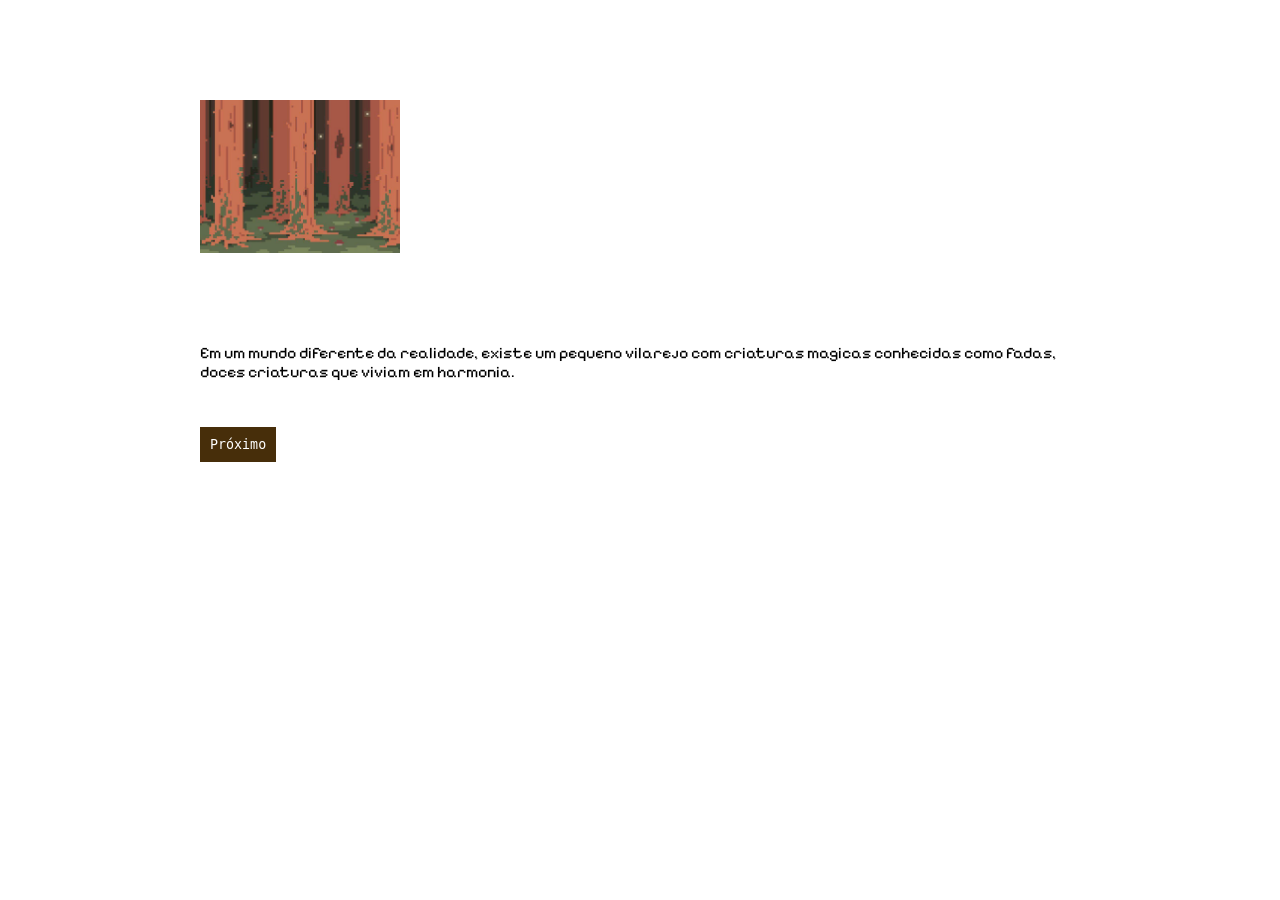
<file: index.html>
<!DOCTYPE html>
<html lang="pt-BR">
<!-- NOEMI GOMES DE OLIVEIRA _ 2c. 21/08/24-->
<head>
    <meta charset="UTF-8">
    <meta name="viewport" content="width=device-width, initial-scale=1.0">
    <link rel="stylesheet" href="style.css">
    <link rel="preconnect" href="https://fonts.googleapis.com">
    <link rel="preconnect" href="https://fonts.gstatic.com" crossorigin>
    <link href="https://fonts.googleapis.com/css2?family=Pixelify+Sans:wght@400..700&display=swap" rel="stylesheet">
    <title>Go to the tree</title>
    <link rel="icon" type="image/png" href="icone jogo.png">
</head>
<body>
    <main>

        <div class="passo ativo" id="passo-0">
            <img src="floresta.jpg">
            <p>Em um mundo diferente da realidade, existe um pequeno vilarejo com criaturas magicas conhecidas como
                fadas, doces criaturas que viviam em harmonia.</p>
            <button class="btn-proximo" data-proximo="1">Próximo</button>
        </div>

        <div class="passo" id="passo-1">
            <img src="personagens.png">
            <p>Nesse pequeno local havia uma dupla de irmãos que viviam sozinhos, eles eram cuidados pelas outras fadas.
                Seu pai está desaparecido por muito tempo, e ambos só têm um ao outro.<br>
                Escolha um dos personagens para te guiar nessa aventura:</p>

            <button class="btn-proximo" data-proximo="2">Aurora</button>
            <button class="btn-proximo" data-proximo="3">Arion</button>
        </div>

        <div class="passo" id="passo-2">
            <img src="noiteescura.jpeg">
            <p>Um dia seu irmão, Arion, desapareceu na floresta enquanto vocês caminhavam juntos na busca de alimentos
                que a floresta mágica oferecia. No começo, seu desespero foi grande, mas depois de pensar com calma se
                sentiu determinada. Sempre muito corajosa, voltou para casa e se preparou para essa jornada. Saiu no
                meio da noite, pronta para encontrá-lo a qualquer custo.</p>
            <button class="btn-proximo" data-proximo="4">Próximo</button>
        </div>

        <div class="passo" id="passo-3">
            <p>Um dia sua irmã, Aurora, desapareceu enquanto explorava uma parte da floresta que nenhum ser mágico
                ousava
                entrar. Mesmo você sendo uma criança medrosa, decidiu ir em busca dela.</p>
            <button class="btn-proximo" data-proximo="5">Avisar alguém sobre sua busca deixando uma carta</button>
            <button class="btn-proximo" data-proximo="6">Ir sem se preocupar com as outras fadas</button>
        </div>

        <div class="passo" id="passo-4">
            <img src="florestaluzdalua.jpeg">
            <p>Assim, adentrou novamente a floresta mágica, onde as árvores murmuravam segredos e as flores brilhavam à
                luz da lua.</p>
            <button class="btn-proximo" data-proximo="7">Próximo</button>
        </div>

        <div class="passo" id="passo-5">
            <img src="papiro.png">
            <p>Você pegou uma pena e um papiro, deixando uma mensagem. Logo saiu de casa com suas coisas e deixou a
                mensagem na porta da fada guardiã. E assim partiu para o meio da floresta encantada</p>
            <button class="btn-proximo" data-proximo="7">Próximo</button>
        </div>

        <div class="passo" id="passo-6">
            <img src="bolsa.png">
            <p>Você pegou suas coisas e saiu escondido no meio da noite, enquanto a vila estava adormecida</p>
            <button class="btn-proximo" data-proximo="7"></button>
        </div>

        <div class="passo" id="passo-7">
            <p>Começando a caminhar pela floresta, você encontra um rastro mágico, que se assemelha a um pó reluzente.
                Todas as fadas deixam sua magia por onde vão. Há dois caminhos com rastros, por onde você seguirá?</p>
            <button class="btn-proximo" data-proximo="8">Seguir pela esquerda. O caminho acompanhado por uma trilha de
                madeira e os rastros</button>
            <button class="btn-proximo" data-proximo="9">Seguir para a direita. O caminho que só tinha os pequenos
                brilhos da magia de fada</button>
        </div>


        <div class="passo" id="passo-8"><!--esquerda-->
            <img src="lanterna.png">
            <p>Depois de uma boa analise você pegou sua lanterna e seguiu pela trilha de madeira. Enquanto caminhava,
                você observou ao seu redor e notou a escuridão que começava a te cercar. Felizmente você tinha uma
                lanterna, porque nem mesmo a luz da lua poderia iluminar sua trilha.</p>
            <button class="btn-proximo" data-proximo="10">Próximo</button>
        </div>


        <div class="passo" id="passo-9"><!--direita-->
            <img src="brilhodefadas.jpeg">
            <p>Você dava pequenos passos e quanto mais se
                aproximava, mais a luz da lua parecia te acompanhar. A trilha era ambientada por um barulho
                que aumentava a cada passo.</p>
            <button class="btn-proximo" data-proximo="11">Próximo</button>
        </div>

        <div class="passo" id="passo-10"><!--esquerda-->
            <img src="arbusto.png">
            <p>As árvores finas se retorciam, a luz da lanterna começava a falhar quando você notou um ruído.
                Cuidadosamente checando ao redor, você percebeu um arbusto com frutinhas redondas e vermelhas.</p>
            <button class="btn-proximo" data-proximo="12">Investigar</button>
            <button class="btn-proximo" data-proximo="14">Seguir em frente</button>

        </div>
        <div class="passo" id="passo-11"><!--direita-->
            <img src="cachoeira.jpeg">
            <p>Assim que chegou onde o barulho ecoava como um estrondo, viu que era apenas um caminho fechado com uma
                cachoeira que banhava o grande rio a sua frente.</p>
            <button class="btn-proximo" data-proximo="8">Voltar para o outro caminho</button>
            <button class="btn-proximo" data-proximo="15">Explorar</button>

        </div>

        <div class="passo" id="passo-12"><!--esquerda-->
            <p>Ao investigar o arbusto, imagina que as frutinhas são inofencivas. Ao colhê-las, você escuta barulhos
                estranhos, semelhantes a galhos quebrando. Você vê o pequeno topo de um triangulo vermelho saindo do
                arbusto, que depois percebe ser feito de um tecido mágico. Subindo cada vez mais, você vê um rosto
                aparecendo embaixo do que descobriu ser um gorro vermelho. </p>
            <button class="btn-proximo" data-proximo="13">Próximo</button>
        </div>


        <div class="passo" id="passo-13"><!--esquerda-->
            <img src="gnomo.png">
            <p>Usando a lanterna para iluminá-lo, você encontra um gnomo, que parece tão assustado quanto você. </p>
            <button class="btn-proximo" data-proximo="16">Próximo</button>
        </div>

        <div class="passo" id="passo-14"><!--esquerda (seguir em frente)-->
            <p>Seguindo em frente, existem barulhos a sua volta. Segurando a lanterna, você ilumina o chão, e nota
                pegadas que te cercam. Você continua andando, com medo do que pode acontecer. Mais rápido do que
                qualquer fada poderia andar, você enxerga uma sombra mais densa que todas as outras na floresta.</p>
            <button class="btn-proximo" data-proximo="13">Próximo</button>
        </div>

        <div class="passo" id="passo-15">
            <img src="riozinho.jpeg">
            <p>Você olha em volta, mas não encontra nada a não ser água cintilante e muitas variedades de plantas
                mágicas.</p>
            <button class="btn-proximo" data-proximo="8">Voltar para o outro caminho</button>
        </div>


        <div class="passo" id="passo-16"><!--TELA DE MAIS ATUALIZAÇÕES EM BREVE-->
            <H1 class="teladecontinua" style="font-size: 40px;">CONTINUA...</H1>
        </div>


    </main>
    <script src="script.js"></script>
</body>
</html>
</file>
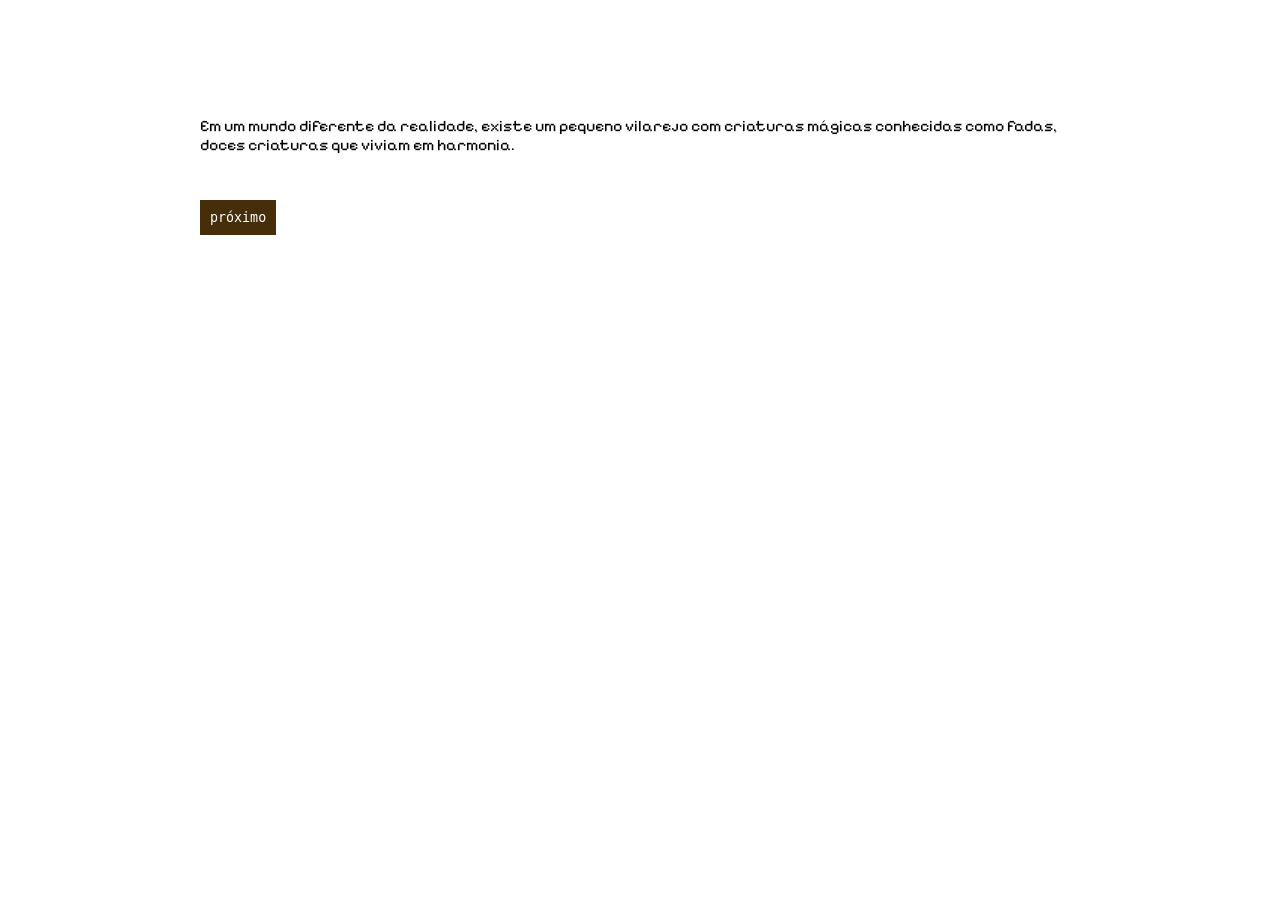
<file: index (1).html>
<!DOCTYPE html>
<html lang="pt-BR">
<head>
    <meta charset="UTF-8">
    <meta name="viewport" content="width=device-width, initial-scale=1.0">
    <link rel="stylesheet" href="style.css"
    <link rel="preconnect" href="https://fonts.googleapis.com">
    <link rel="preconnect" href="https://fonts.gstatic.com" crossorigin>
    <link href="https://fonts.googleapis.com/css2?family=Pixelify+Sans:wght@400..700&display=swap" rel="stylesheet">
    <title>Go to the tree</title>
</head>
<body>
    <main>
        <div class="passo ativo" id="passo-0">
        <p>Em um mundo diferente  da realidade, existe um pequeno vilarejo com criaturas mágicas conhecidas como fadas, doces criaturas que viviam em harmonia.</p> 
        <button class="btn-proximo" data-proximo="1">próximo</button> 
        </div>

        <div class="passo" id="passo-1">
            <p>Nesse pequeno local havia uma dupla de irmãos que viviam sozinhos, mas que eram cuidados pelas outras fadas. Seu pai está desaparecido por muito tempo, e ambos só tem um ao outro.</p> 
            <p>Escolha um dos personagens para guiar nessa aventura:</p>
        <button class="btn-proximo" data-proximo="2">Feminino:Aurora</button>
        <button class="btn-proximo" data-proximo="3">Masculino:Arion</button>
        </div>
    </main>

    <script src="script.js"></script>
</body>
</html>
</file>
<file: style.css>
/*NOEMI GOMES DE OLIVEIRA _ 2c. 21/08/24*/

body{
    background-color: rgb(255, 255, 255); 
    color: rgb(0, 0, 0); 
    font-family: "Pixelify Sans", sans-serif; 
    display: flex; 
    justify-content: center;
    margin: 100px 200px 0px 200px;
}

button{
    background-color: #472e0a;
    border: black;
    color: white; 
    font-family: "Roboto Mono", monospace;
    margin: 30px 20px 0 0;
    padding: 10px;
}

.passo {
    display: none;
}

.passo.ativo {
    display: block;
}

img {
    width: 200px;
    margin: 0 0 70px 0;
    image-rendering: center;
}
</file>
